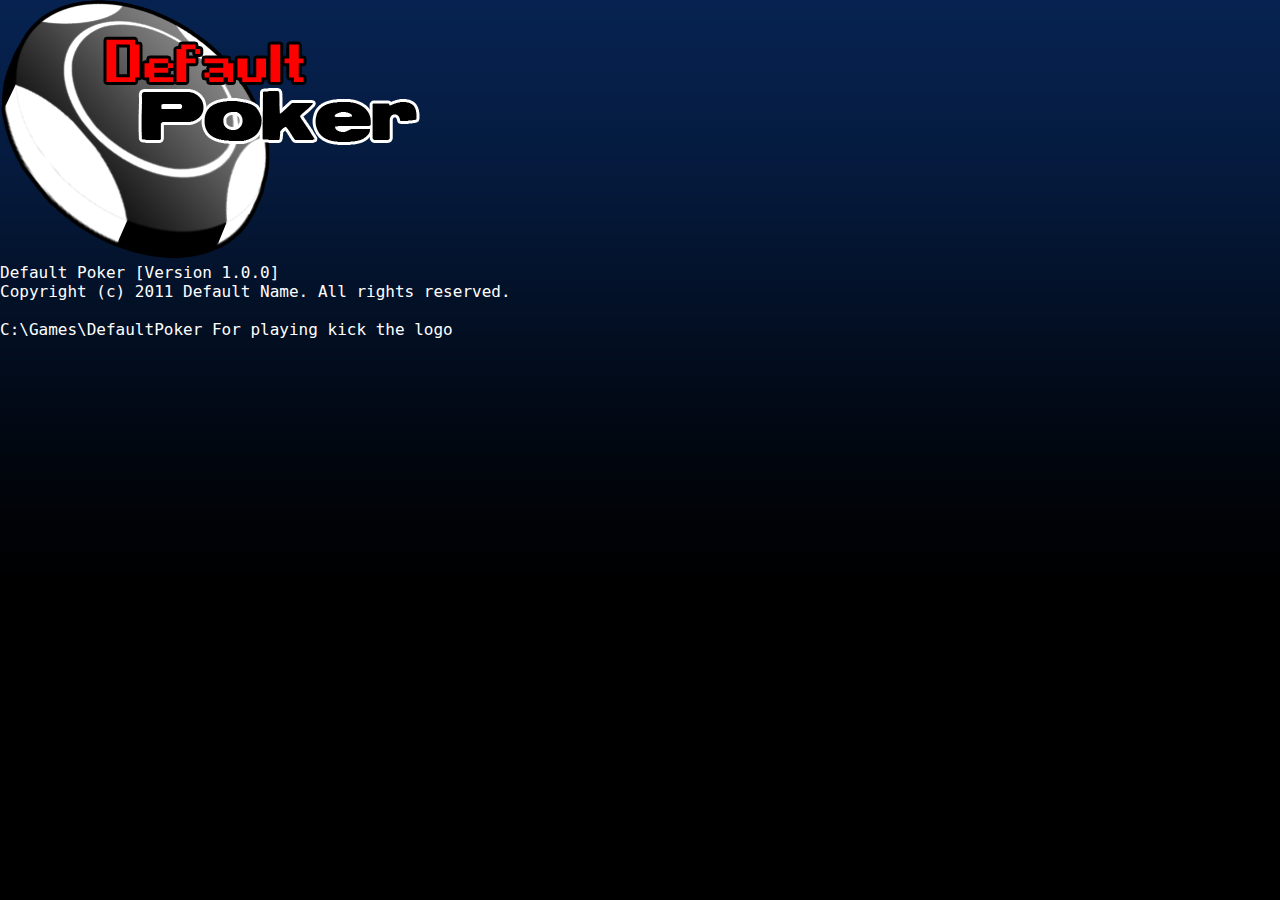
<file: DefaultPokerWeb/WebContent/index.html>
<!DOCTYPE HTML>
<html>
<head>
<meta http-equiv="Content-Type" content="text/html; charset=UTF-8" >
<link rel="stylesheet" type="text/css" href="stylesheets/style.css" />
<title>DefaultPoker</title>
</head>
<body>
<div>
	<a href="javascript:window.open('index2.html', '', 'resizable=no,width=1080,height=670')">
		<img src="images/logo.png" height="259px" width="420px" alt="Logo image" />
	</a>
</div>
<div id=firstWindowText>
	Default Poker [Version 1.0.0]<br>
	Copyright (c) 2011 Default Name.  All rights reserved.<br>
	<br>
	C:\Games\DefaultPoker For playing kick the logo
</div>
</body>
</html>
</file>
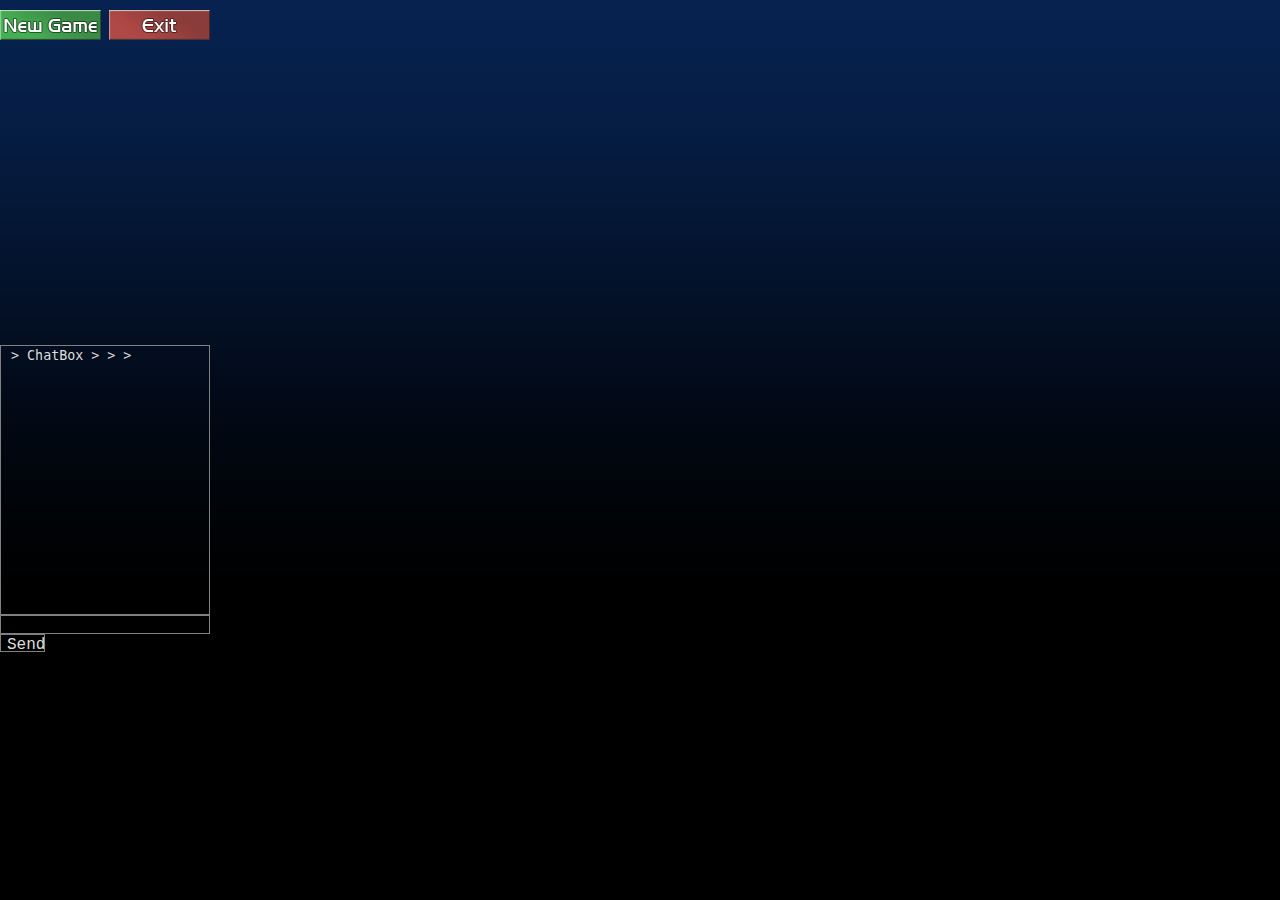
<file: index2.html>
<html>

<head>
<link rel="stylesheet" type="text/css" href="stylesheets/style.css" />
<link rel="stylesheet" type="text/css" href="stylesheets/chatBox.css" />
<link rel="stylesheet" type="text/css" href="stylesheets/statsBox.css" />
<script type="text/javascript" src="scripts/pokerTable.js"></script>
<script type="text/javascript" src="scripts/jquery-1.5.js"></script>
<script type="text/javascript" src="scripts/animations.js"></script>
<script type="text/javascript" src="scripts/hand_eval.js"></script>
<script type="text/javascript" src="scripts/engine.js"></script>
<script type="text/javascript" src="scripts/controller.js"></script>
</head>

<body onLoad="draw(); clearDealer(); hidePlayerButtons(true); hideMainDiv(true); chipsToPlayers();">

<div id="maincontainer">
<div id="left">
<div id="left-top">

<div id="table">

<div id="tablecanvas"><canvas id="pokerTable" width="600"
	height="300"> Your browser does not support the canvas
element. </canvas></div>

</div>

<div id="announcement"></div>

<div id=tablelogoimagediv><img src="images/logo2.png"
	class="tablelogoimage" /></div>

<!-- PLAYER1 -->
<div id="player1" class="players">
<div class="cards">
<div class="card1"><img src="images/cards/clubsAce.png"
	class="cardimage" /></div>
<div class="card2"><img src="images/cards/heartsQueen.png"
	class="cardimage" /></div>
</div>
<div class="playerdata">
<div class="playerdisplay"><img src="images/displayIdle.png"
	class="playerdisplayimage" /></div>
<div class="playerdetail">
<div class="playersum"> </div>
<div class="playerstatus"><img src="images/chipDealer.png" class="playerstatusimage" /></div>
</div>
</div>
<div class="playername">Player1</div>
</div>

<!-- PLAYER2 -->
<div id="player2" class="players">
	<div class="cards">
		<div class="card1">
			<img src="images/cards/heartsSeven.png" class="cardimage" />
		</div>
		<div class="card2">
			<img src="images/cards/spadesSix.png" class="cardimage" />
		</div>
	</div>
	<div class="playerdata">
		<div class="playerdisplay">
			<img src="images/displayIdle.png" class="playerdisplayimage" />
		</div>
		<div class="playerdetail">
			<div class="playersum"> </div>
				<div class="playerstatus">
					<img src="images/chipDealer.png" class="playerstatusimage" />
				</div>
		</div>
	</div>
	<div class="playername">
		Player2
	</div>
</div>

<script>$("div#player2 > div.cards > div.card1").css("opacity", "0.4");</script>

<!-- PLAYER3 -->
<div id="player3" class="players">
<div class="cards">
<div class="card1"><img src="images/cardBackSide.png"
	class="cardimage" /></div>
<div class="card2"><img src="images/cardBackSide.png"
	class="cardimage" /></div>
</div>
<div class="playerdata">
<div class="playerdisplay"><img src="images/displayIdle.png"
	class="playerdisplayimage" /></div>
<div class="playerdetail">
<div class="playersum"> </div>
<div class="playerstatus"><img src="images/chipDealer.png"
	class="playerstatusimage" /></div>
</div>
</div>
<div class="playername">Player3</div>
</div>

<!-- PLAYER4 -->
<div id="player4" class="players">
<div class="cards">
<div class="card1"><img src="images/cardBackSide.png"
	class="cardimage" /></div>
<div class="card2"><img src="images/cardBackSide.png"
	class="cardimage" /></div>
</div>
<div class="playerdata">
<div class="playerdisplay"><img src="images/displayIdle.png"
	class="playerdisplayimage" /></div>
<div class="playerdetail">
<div class="playersum"> </div>
<div class="playerstatus"><img src="images/chipDealer.png" class="playerstatusimage" /></div>
</div>
</div>
<div class="playername">Player4</div>
</div>

<!-- PLAYER5 -->
<div id="player5" class="players">
<div class="cards">
<div class="card1"><img src="images/cards/diamondsTwo.png"
	class="cardimage" /></div>
<div class="card2"><img src="images/cards/spadesJack.png"
	class="cardimage" /></div>
</div>
<div class="playerdata">
<div class="playerdisplay"><img src="images/displayIdle.png"
	class="playerdisplayimage" /></div>
<div class="playerdetail">
<div class="playersum"> </div>
<div class="playerstatus"><img src="images/chipDealer.png" class="playerstatusimage" /></div>
</div>
</div>
<div class="playername">Player5</div>
</div>

<!-- PLAYER6 -->
<div id="player6" class="players">
<div class="cards">
<div class="card1"><img src="images/cardBackSide.png"
	class="cardimage" /></div>
<div class="card2"><img src="images/cardBackSide.png"
	class="cardimage" /></div>
</div>
<div class="playerdata">
<div class="playerdisplay"><img src="images/displayIdle.png"
	class="playerdisplayimage" /></div>
<div class="playerdetail">
<div class="playersum"> </div>
<div class="playerstatus"><img src="images/chipDealer.png" class="playerstatusimage" /></div>
</div>
</div>
<div class="playername">Player6</div>
</div>

<!-- PLAYER7 -->
<div id="player7" class="players">
<div class="cards">
<div class="card1"><img src="images/cardBackSide.png"
	class="cardimage" /></div>
<div class="card2"><img src="images/cardBackSide.png"
	class="cardimage" /></div>
</div>
<div class="playerdata">
<div class="playerdisplay"><img src="images/displayIdle.png"
	class="playerdisplayimage" /></div>
<div class="playerdetail">
<div class="playersum"> </div>
<div class="playerstatus"><img src="images/chipDealer.png" class="playerstatusimage" /></div>
</div>
</div>
<div class="playername">Player7</div>
</div>

<!-- PLAYER8 -->
<div id="player8" class="players">
<div class="cards">
<div class="card1"><img src="images/cardBackSide.png"
	class="cardimage" /></div>
<div class="card2"><img src="images/cardBackSide.png"
	class="cardimage" /></div>
</div>
<div class="playerdata">
<div class="playerdisplay"><img src="images/displayIdle.png"
	class="playerdisplayimage" /></div>
<div class="playerdetail">
<div class="playersum"> </div>
<div class="playerstatus"><img src="images/chipDealer.png" class="playerstatusimage" /></div>
</div>
</div>
<div class="playername">Player8</div>
</div>

<!-- OUR PLAYER -->
<div id="ourplayer">
<div id="ourdisplay"><img src="images/displayIdle.png"
	id="ourdisplayimage" /></div>
<div id="ourcards">
<div id="ourcard1"></div>
<div id="ourcard2"></div>
</div>
<div id="oursum"> </div>
</div>
<div id="ourbuttons">
<div id="buttonfold"></div>
<div id="buttoncall"></div>
<div id="buttonraise"></div>
</div>
<!-- 
<div id="slider-1"><input type="range" id="slider-input-1" min="0"
	max="1000" value="0" step="5" onchange="showValue(this.value)" /> <span
	id="range">0</span> <script type="text/javascript">
	function showValue(newValue) {
		document.getElementById("range").innerHTML = newValue;
	}
</script></div> 
-->

<div id="tablecards">
<div id="tablecard1"></div>
<div id="tablecard2"></div>
<div id="tablecard3"></div>
<div id="tablecard4"></div>
<div id="tablecard5"></div>
<img src="images/cardBackSide.png" id="dealoutcard1" class="dealoutcardClass" />
<img src="images/cardBackSide.png" id="dealoutcard2" class="dealoutcardClass" />
<img src="images/cardBackSide.png" id="dealoutcard3" class="dealoutcardClass" />
<img src="images/cardBackSide.png" id="dealoutcard4" class="dealoutcardClass" />
<img src="images/cardBackSide.png" id="dealoutcard5" class="dealoutcardClass" />
<img src="images/cardBackSide.png" id="dealoutcard6" class="dealoutcardClass" />
<img src="images/cardBackSide.png" id="dealoutcard7" class="dealoutcardClass" />
<img src="images/cardBackSide.png" id="dealoutcard8" class="dealoutcardClass" />
<img src="images/cardBackSide.png" id="dealoutcard9" class="dealoutcardClass" />
<img src="images/cardBackSide.png" id="dealoutcard10" class="dealoutcardClass" />
<img src="images/cardBackSide.png" id="dealoutcard11" class="dealoutcardClass" />
<img src="images/cardBackSide.png" id="dealoutcard12" class="dealoutcardClass" />
<img src="images/cardBackSide.png" id="dealoutcard13" class="dealoutcardClass" />
<img src="images/cardBackSide.png" id="dealoutcard14" class="dealoutcardClass" />
<img src="images/cardBackSide.png" id="dealoutcard15" class="dealoutcardClass" />
<img src="images/cardBackSide.png" id="dealoutcard16" class="dealoutcardClass" />
<img src="images/cardBackSide.png" id="dealoutcard17" class="dealoutcardClass" />
<img src="images/cardBackSide.png" id="dealoutcard18" class="dealoutcardClass" />
<img src="images/cardBackSide.png" id="dealoutcard19" class="dealoutcardClass" />
<img src="images/cardBackSide.png" id="dealoutcard20" class="dealoutcardClass" />
<img src="images/cardBackSide.png" id="dealoutcard21" class="dealoutcardClass" />
<img src="images/cardBackSide.png" id="dealourcard1" class="dealoutcardClass" />
<img src="images/cardBackSide.png" id="dealourcard2" class="dealoutcardClass" />
</div>

<div>
<img id="chipimageplayer1" class="chipimage" src="images/chip50.png" />
<img id="chipimageplayer2" class="chipimage" src="images/chip200.png" />
<img id="chipimageplayer3" class="chipimage" src="images/chip100.png" />
<img id="chipimageplayer4" class="chipimage" src="images/chip50.png" />
<img id="chipimageplayer5" class="chipimage" src="images/chip200.png" />
<img id="chipimageplayer6" class="chipimage" src="images/chip100.png" />
<img id="chipimageplayer7" class="chipimage" src="images/chip50.png" />
<img id="chipimageplayer8" class="chipimage" src="images/chip100.png" />
<img id="chipimageourplayer" class="chipimage" src="images/chip50.png" />
</div>


<div id="tabletinfo" class="tablebetinfo">
	<div id="ourbetinfo">
		<div id="ourbet"></div>
	</div>
	<div id="tablebetinfo1">
		<div id="playerbet1" class="playerbetbox"></div>
	</div>
	<div id="tablebetinfo2">
		<div id="playerbet2" class="playerbetbox"></div>
	</div>
	<div id="tablebetinfo3">
		<div id="playerbet3" class="playerbetbox"></div>
	</div>
	<div id="tablebetinfo4">
		<div id="playerbet4" class="playerbetbox"></div>
	</div>
	<div id="tablebetinfo5">
		<div id="playerbet5" class="playerbetbox"></div>
	</div>
	<div id="tablebetinfo6">
		<div id="playerbet6" class="playerbetbox"></div>
	</div>
	<div id="tablebetinfo7">
		<div id="playerbet7" class="playerbetbox"></div>
	</div>
	<div id="tablebetinfo8">
		<div id="playerbet8" class="playerbetbox"></div>
	</div>
	<div id="pot"> </div>
</div>

</div>

</div>

<div id="right">
	<div id="right-top">
		<div id="menu">
			<div id="newgamebutton">
			</div>
			<div id="exitbutton">
			</div>
		</div>
		<div id="loginfo">
			<textarea id="stats" class="statsoutput" readonly="readonly"> > Start of log:
			</textarea>
		</div>
	</div>

	<div id="right-bottom">
		<form id="message" action="">
			<div><textarea id="chatoutput" readonly="readonly"> > ChatBox > > >
				</textarea>
			</div>
			<div>
				<input type="text" id="usermsg" />
				<button id="submitmsg">Send</button>
		</form>
	</div>
</div>

</div>
</body>

</html>
</file>
<file: DefaultPokerWeb/WebContent/stylesheets/style.css>
@CHARSET "ISO-8859-1";textarea.statsoutput{width:210px;height:296px;resize: none;background-color: transparent;border: solid 1px #808080;border-radius:20px;color:#EAC117;font-size:11px;}body{background-color:black;}#firstWindowText{color:white;font-family: "Lucida Console",Monaco,monospace;}#chatoutput{width:210px;height:260px;resize: none;background-color: transparent;border: solid 1px #808080;border-radius:20px;color:#DDDDDD;margin-bottom:5px;margin-top:2px;font-size:11px;}#usermsg{width:210px;height:22px;background-color: transparent;border: solid 1px #808080;border-radius:20px;color: white;margin-bottom:5px;font-size:11px;}#submitmsg{background-color: transparent;border: solid 1px #808080;border-radius:20px;font-size:15px;text-align:center;width:50px;height:22px;color:#DDDDDD;font-size:11px;}body{margin:0px;padding:0px;font-family: "Verdana";background: url("../images/bg.png");background-repeat: repeat-x;background-color:#000000;}#maincontainer{margin:0px;padding:0px;min-width:1062px;min-height:650px;background-color: transparent;}#left{position: relative;width:80%;height:100%;float: left;min-width:840px;}#left-top{position: relative;clear:both;width:100%;height:100%;background-color: transparent;}#left-bottom{position: relative;clear:both;width:100%;height:15%;background-color: transparent;}#right{position: relative;width:20%;height:670px;float: right;}#right-top{position: relative;width:100%;height:325px;background-color: transparent;margin-top:10px;margin-bottom:10px;}#right-bottom{position: relative;width:100%;height:325px;background-color: transparent;}#menu{position: relative;height:33px;padding-bottom:4px;}#table{position:absolute;top:180px;left:130px;height:300px;width:600px;}#tablecanvas{position:absolute;top:0px;left:0px;width:600px;}.tablelogoimage{width:250px;height:140px;opacity:0.3;}#tablelogoimagediv{position:absolute;top:260px;left:330px;}#tableimage{width:600px;}#newgamebutton{background-image: url("../images/buttons.png");background-position: -1176px 0px;background-repeat: no-repeat;display:block;position: relative;float: left;margin-right:8px;width:97px;height:33px;}#newgamebutton:hover{background-position: -1274px 0px;}#newgamebutton:active{background-position: -1372px 0px;}#exitbutton{background-image: url("../images/buttons.png");background-position: -882px 0px;background-repeat: no-repeat;display:block;position: relative;float: left;width:98px;height:33px;}#exitbutton:hover{background-position: -980px 0px;}#exitbutton:active{ background-position: -1078px 0px;}#slider-1{position:absolute;top:620px;left:530px;color: white;}#announcement{font-family: "Courier New";font-size:120px;font-weight:bold;color:#87AFC7;z-index:5;position: relative;top:200px;text-align:center;}.players{position:absolute;height:160px;width:130px;}#player1{top:450px;left:90px;}#player2{top:250px;left:18px;}#player3{top:50px;left:90px;}#player4{top:19px;left:290px;}#player5{top:19px;left:490px;}#player6{top:50px;left:670px;}#player7{top:250px;left:732px;}#player8{top:450px;left:670px;}#player9{top:500px;left:470px;}.gamepanel{position:absolute;height:115px;width:225px;padding:5px 0 0 5px;top:500px;left:230px;border-radius:20px;background-color: rgba(50,50,50,0.7);}.gamebuttons{position: relative;float: left;height:110px;width:97px;}.gameinfo{width:113px;height:100px;position: relative;float: left;padding:10px 0 0 10px;color: white;}#buttonfold{background-image: url("../images/buttons.png");background-position: -294px 0px;background-repeat: no-repeat;display:block;position:relative;margin-bottom:5px;float:left;height:33px;width:97px;}#buttonfold:hover{background-position: -392px 0px;}#buttonfold:active{background-position: -490px 0px;}#buttoncall{background-image: url("../images/buttons.png");background-position:0px 0px;background-repeat: no-repeat;display:block;position:relative;margin-bottom:5px;float:left;height:33px;width:97px;}#buttoncall:hover{background-position: -98px 0px;}#buttoncall:active{background-position: -196px 0px;}#buttonraise{background-image: url("../images/buttons.png");background-position: -588px 0px;background-repeat: no-repeat;display:block;position:relative;margin-bottom:5px;float:left;height:33px;width:97px;}#buttonraise:hover{background-position: -686px 0px;}#buttonraise:active{background-position: -784px 0px;}.cards{height:70px;width:100%;}.card1{position: relative;top: -10px;margin-left:20px;height:70px;float: left;}.card2{position: relative;left: -20px;height:70px;float: left;}.cardimage{height:70px;opacity:0;}.playerbetbox{}.playerdata{height:60px;width:100%;}.playerdisplay{position: relative;float: left;height:60px;width:50%;}.playerdisplayimage{width:60px;}.playerdetail{position: relative;float: right;width:50%;}.playersum{width:100%;height:50%;text-align:center;font-family: "Trebuchet MS";font-size:14px;font-weight:bold;color:#EAC117;}#oursum{color:#EAC117;}.playerstatus{width:100%;height:50%;}.playerstatusimage{width:30px;float: left;}.playername{height:30px;width:100%;text-align:center;font-family: "Courier New";font-size:16px;font-weight:bold;color:#BBBBBB;}#tablecards{position:absolute;z-index:1;width:500px;height:100px;margin:auto;top:270px;left:245px;}#tablecard1{position: relative;height:170px;width:70px;background-size:70px auto;background-repeat: no-repeat;float: left;margin-left:2px;margin-right:2px;}#tablecard2{position: relative;height:170px;width:70px;background-size:70px auto;background-repeat: no-repeat;float: left;margin-left:2px;margin-right:2px;}#tablecard3{position: relative;height:170px;width:70px;background-size:70px auto;background-repeat: no-repeat;float: left;margin-left:2px;margin-right:2px;}#tablecard4{position: relative;height:170px;width:70px;background-size:70px auto;background-repeat: no-repeat;float: left;margin-left:2px;margin-right:2px;}#tablecard5{position: relative;height:170px;width:70px;background-size:70px auto;background-repeat: no-repeat;float: left;margin-left:2px;background-image:url("../images/cardBackSide.png");}.dealoutcardClass{position:absolute;height:98px;width:70px;left:295px;margin-left:2px;}#dealoutcard{}.tablecardimage{width:70px;}.tablebetinfo{position:absolute;top:180px;left:130px;height:300px;width:600px;z-index:0;color:#EAC117;}#tablebetinfo1{position:absolute;height:50px;width:50px;top:230px;left:90px;}#tablebetinfo2{position:absolute;height:50px;width:50px;top:130px;left:15px;}#tablebetinfo3{position:absolute;height:50px;width:50px;top:20px;left:90px;}#tablebetinfo4{position:absolute;height:50px;width:50px;top:15px;left:200px;}#tablebetinfo5{position:absolute;height:50px;width:50px;top:15px;left:350px;}#tablebetinfo6{position:absolute;height:50px;width:50px;top:30px;left:480px;}#tablebetinfo7{position:absolute;height:50px;width:50px;top:130px;left:535px;}#tablebetinfo8{position:absolute;height:50px;width:50px;top:230px;left:460px;}#ourbetinfo{position:absolute;height:50px;width:50px;top:240px;left:260px;}.chipimage{opacity:0;position:absolute;height:20px;float:top;}#playerbet1{float:bottom;}#playerbet2{float:bottom;}#playerbet3{float:bottom;}#playerbet4{float:bottom;}#playerbet5{float:bottom;}#playerbet6{float:bottom;}#playerbet7{float:bottom;}#playerbet8{float:bottom;}#playerbet9{float:bottom;}#pot{position:absolute;height:30px;width:150px;top:190px;left:220px;text-align:center;font-size:x-large;font-weight:bold;color:white;}
</file>
<file: stylesheets/style.css>
@CHARSET "ISO-8859-1";

body {
	margin: 0px;
	padding: 0px;
	font-family: "Courier New";
	background: url("../images/bg.png");
	background-repeat: repeat-x;
	background-color: #000000;
}

/**
 * PAGE STRUCTURE FORMED BY UNIQUE DIV's 
 */
 
/* Holds everything */
#maincontainer {
	margin: 0px;
	padding: 0px;
	min-width: 1062px;
	min-height: 650px;
	background-color: transparent;
}

/* Left container holding table and bet buttons */
#left {
	position: relative;
	width: 80%;
	height: 100%;
	float: left;
	//min-width: 840px;
}

/* Poker table with other players */
#left-top {
	position: relative;
	clear: both;
	width: 100%;
	height: 100%;
	background-color: transparent;
}

/* Bet buttons/our player? */
#left-bottom {
	position: relative;
	clear: both;
	width: 100%;
	height: 15%;
	background-color: transparent;
}

/* Right container holding chat/statistics */
#right {
	position: relative;
	width: 20%;
	height: 670px;
	float: left;
}

#right-top {
	position: relative;
	width: 100%;
	height: 325px;
	background-color: transparent;
	margin-top: 10px;
	margin-bottom: 10px;
}

#right-bottom {
	position: relative;
	width: 100%;
	height: 325px;
	background-color: transparent;
}

#menu {
	position: relative;
	height: 30px;
	padding-bottom: 4px;
}

#table {
	position: absolute;
	top: 180px;
	left: 130px;
	height: 300px;
	width: 600px;
}

/* Poker table image container */
#tablecanvas {
	position: absolute;
	top: 0px;
	left: 0px;
	width: 600px;
}

.tablelogoimage {
	width: 250px;
	height: 140px;
	opacity: 0.3;
	}

#tablelogoimagediv {
	position: absolute;
	top: 260px;
	left: 330px;
	
	}

/* Poker table image */
#tableimage {
	width: 600px;
}

#newgamebutton {
	background-image: url("../images/buttonNewGame.png");
	display: block;
	position: relative;
	float: left;
	margin-right: 8px;
	width: 101px;
	height: 30px;
}
#newgamebutton:hover {
	background-image: url("../images/buttonNewGameHover.png");
}
#newgamebutton:active {
	background-image: url("../images/buttonNewGamePress.png");
}

#exitbutton {
	background-image: url("../images/buttonExit.png");
	display: block;
	position: relative;
	float: left;
	width: 101px;
	height: 30px;
}

#exitbutton:hover {
	background-image: url("../images/buttonExitHover.png");
}

#exitbutton:active{
	background-image: url("../images/buttonExitPress.png");
}

#slider-1 {
	position:absolute;
	top: 620px;
	left: 530px;
	color: white;
	}

#announcement {
	font-family: "Courier New";
	font-size: 120px;
	font-weight: bold;
	color: #87AFC7;
	z-index: 5;
	position: relative;
	top: 200px;
	text-align: center;
}

/**
 * UNIQUE PLAYER DIV's
 */

.players {
	position: absolute;
	height: 160px;
	width: 130px;
	}

#player1 {
	top:450px;
	left:90px;
}

#player2 {
	top: 250px;
	left: 18px;
}

#player3 {
	top: 50px;
	left: 90px;
}

#player4 {
	top: 19px;
	left: 290px;
}

#player5 {
	top: 19px;
	left: 490px;
}

#player6 {
	top: 50px;
	left: 670px;
}

#player7 {
	top: 250px;
	left: 732px;
}

#player8 {
	top: 450px;
	left: 670px;
}

#ourplayer {
	position: absolute;
	height: 120px;
	width: 300px;
	top: 490px;
	left: 270px;
}

/**
 * OUR PLAYER STRUCTURE
 */
 
#ourdisplay {
	position:relative;
	width: 100px;
	float: left;
}

#ourdisplayimage {
	width: 100px;
}

#ourcards {
	position:relative;
	width: 200px;
	float: left;
}

#ourcard1 {
	position:relative;
	left: 20px;
	height: 120px;
	float: left;
}

#ourcard2 {
	position:relative;
	height: 120px;
	float: right;
}

.ourcardimage {
	height: 120px;
}

/***
* BUTTONS
*/

#ourbuttons {
	position: absolute;
	height:	33px;
	width: 180px;
	top: 613px;
	left: 350px;
}

#buttonfold {
	background-image: url("../images/buttonFold.png");
	display: block;
	position:relative;
	float:left;
	margin-right:5px;
	height:33px;
	width:55px;
}

#buttonfold:hover {
	background-image: url("../images/buttonFoldHover.png");
}

#buttonfold:active {
	background-image: url("../images/buttonFoldPress.png");
}

#buttoncall {
	background-image: url("../images/buttonCall.png");
	display: block;
	position:relative;
	float:left;
	margin-right:5px;
	height:33px;
	width:55px;
}

#buttoncall:hover {
	background-image: url("../images/buttonCallHover.png");
}

#buttoncall:active {
	background-image: url("../images/buttonCallPress.png");
}

#buttoncheck {
	background-image: url("../images/buttonCheck.png");
	position:relative;
	float:left;
	margin-right:5px;
	height:33px;
	width:55px;
}

#buttoncheck:hover {
	background-image: url("../images/buttonCheckHover.png");
}

#buttoncheck:active {
	background-image: url("../images/buttonCheckPress.png");
}

#buttonbet {
	background-image: url("../images/buttonBet.png");
	position:relative;
	float:left;
	height:33px;
	width:55px;
}

#buttonbet:hover {
	background-image: url("../images/buttonBetHover.png");
}

#buttonbet:active {
	background-image: url("../images/buttonBetPress.png");
}

#buttonraise {
	background-image: url("../images/buttonRaise.png");
	display: block;
	position:relative;
	float:left;
	height:33px;
	width:55px;
}

#buttonraise:hover {
	background-image: url("../images/buttonRaiseHover.png");
}

#buttonraise:active {
	background-image: url("../images/buttonRaisePress.png");
}

#checkboxSitOut {
	position:relative;
	}
#checkboxNextHand {
	position:relative;
	}
checkboxBigBlind {
	position:relative;
	}
#checkboxSitOutDiv {
	color: white;
	position:relative;
	top: 611px;
	left: 235px;
	font-size: 12px;
	}
#checkboxNextHandDiv {
	color: white;
	position:relative;
	top: 592px;
	left: 90px;
	font-size: 12px;
	}
#checkboxBigBlindDiv {
	color: white;
	position:relative;
	top: 590px;
	left: 115px;
	font-size: 12px;
	}

/**
 * ENEMY PLAYERS STRUCTURE
 */

/* Cards container DIV on top */
.cards {
	height: 70px;
	width: 100%;
}

/* First card DIV container little higher */
.card1 {
	position: relative;
	top: -10px;
	margin-left: 20px;
	height: 70px;
	float: left
}

/* Second card DIV container overlapping the first */
.card2 {
	position: relative;
	left: -20px;
	height: 70px;
	float: left;
}

/* Single card IMG */
.cardimage {
	height: 70px;
	opacity: 0;
}

.playerbetbox {
	
	}

/* Player display image/money/status images DIV in the center*/
.playerdata {
	height: 60px;
	width: 100%;
}

/* Player display image DIV container */
.playerdisplay {
	position: relative;
	float: left;
	height: 60px;
	width: 50%;
}

/* Player diplay IMG */
.playerdisplayimage {
	width: 60px;
}

/* Player money/status images DIV container */
.playerdetail {
	position: relative;
	float: right;
	width: 50%;
}

/* Player money DIV */
.playersum  {
	width: 100%;
	height: 50%;
	text-align: center;
	font-family: "Trebuchet MS";
	font-size: 14;
	//font-weight: bold;
	color: #EAC117;
}

#oursum {
	color: #EAC117;
	}

/* Player status images DIV container */
.playerstatus {
	width: 100%;
	height: 50%;
}

/* Player status IMG */
.playerstatusimage {
	width: 30px;
	float: left;
}

/* Player name DIV on the bottom */
.playername {
	height: 30px;
	width: 100%;
	text-align: center;
	font-family: "Courier New";
	font-size: 15;
	//font-weight: bold;
	color: #BBBBBB;
}

/**
 * TABLE CARDS
 */
 
#tablecards {
	position: absolute;
	z-index:1;
	width: 500px;
	height: 100px;
	margin: auto;
	top: 270px;
	left: 245px;
}

#tablecard1 {
	position: relative;
	height: 170px;
	width: 70px;
	background-size: 70px auto;
	background-repeat: no-repeat;
	float: left;
	margin-left: 2px;
	margin-right: 2px;
}

#tablecard2 {
	position: relative;
	height: 170px;
	width: 70px;
	background-size: 70px auto;
	background-repeat: no-repeat;
	float: left;
	margin-left: 2px;
	margin-right: 2px;
}

#tablecard3 {
	position: relative;
	height: 170px;
	width: 70px;
	background-size: 70px auto;
	background-repeat: no-repeat;
	float: left;
	margin-left: 2px;
	margin-right: 2px;
}

#tablecard4 {
	position: relative;
	height: 170px;
	width: 70px;
	background-size: 70px auto;
	background-repeat: no-repeat;
	float: left;
	margin-left: 2px;
	margin-right: 2px;
}

#tablecard5 {
	position: relative;
	height: 170px;
	width: 70px;
	background-size: 70px auto;
	background-repeat: no-repeat;
	float: left;
	margin-left: 2px;
	background-image:url("../images/cardBackSide.png");
}

.dealoutcardClass {
	position: absolute;
	height: 98px;
	width: 70px;
	left: 295px;
	margin-left: 2px;
}

#dealoutcard {
	
	}

.tablecardimage {
	width: 70px;
}

.tablebetinfo {
	position:absolute;
	top:180px;
	left:130px;
	height:300px;
	width:600px;
	z-index:0;
	color:#EAC117;
}
#tablebetinfo1 {
	position:absolute;
	height:50px;
	width:50px;
	top:230px;
	left:90px;
}
#tablebetinfo2 {
	position:absolute;
	height:50px;
	width:50px;
	top:130px;
	left:15px;
}
#tablebetinfo3 {
	position:absolute;
	height:50px;
	width:50px;
	top:20px;
	left:90px;
}
#tablebetinfo4 {
	position:absolute;
	height:50px;
	width:50px;
	top:15px;
	left:200px;
}
#tablebetinfo5 {
	position:absolute;
	height:50px;
	width:50px;
	top:15px;
	left:350px;
}
#tablebetinfo6 {
	position:absolute;
	height:50px;
	width:50px;
	top:30px;
	left:480px;
}
#tablebetinfo7 {
	position:absolute;
	height:50px;
	width:50px;
	top:130px;
	left:535px;
}
#tablebetinfo8 {
	position:absolute;
	height:50px;
	width:50px;
	top:230px;
	left:460px;
}
#ourbetinfo {
	position:absolute;
	height:50px;
	width:50px;
	top:240px;
	left:260px;
}

.chipimage {
	opacity:0;
	position: absolute;
	height:20px;
	float:top;	
}
#playerbet1 {
	float:bottom;
}
#playerbet2 {
	float:bottom;
}
#playerbet3 {
	float:bottom;
}
#playerbet4 {
	float:bottom;
}
#playerbet5 {
	float:bottom;
}
#playerbet6 {
	float:bottom;
}
#playerbet7 {
	float:bottom;
}
#playerbet8 {
	float:bottom;
}
#outbet {
	float:bottom;
}
#pot {
	position:absolute;
	height:30px;
	width:150px;
	top:190px;
	left:220px;
	text-align:center;
	font-size:x-large;
	font-weight:bold;
	color:white;
}
</file>
<file: stylesheets/chatBox.css>
@CHARSET "ISO-8859-1";

#chatoutput {
	width:210px;
	height:270px;
	resize: none;
	/*background-color: #606060;*/
	background-color: transparent;
	border: solid 1px #808080;
	color: #DDDDDD;
}
	
#usermsg {
	width: 210px;
	/*background-color: #777777;*/
	background-color: transparent;
	border: solid 1px #808080;
	font-family: "Courier New";
	color: white;
}

#submitmsg {
	/*background-color: #606060;*/
	background-color: transparent;
	border: solid 1px #808080;
	font-family: "Courier New";
	font-size: medium;
	text-align: center;
	width: 45px;
	height: 18px;
	color: #DDDDDD;
}
</file>
<file: stylesheets/statsBox.css>
@CHARSET "ISO-8859-1";

textarea.statsoutput {
	width:210px;
	height:296px;
	resize: none;
	/*background-color: #505050;*/
	background-color: transparent;
	border: solid 1px #808080;
	color: #EAC117;
}
</file>
